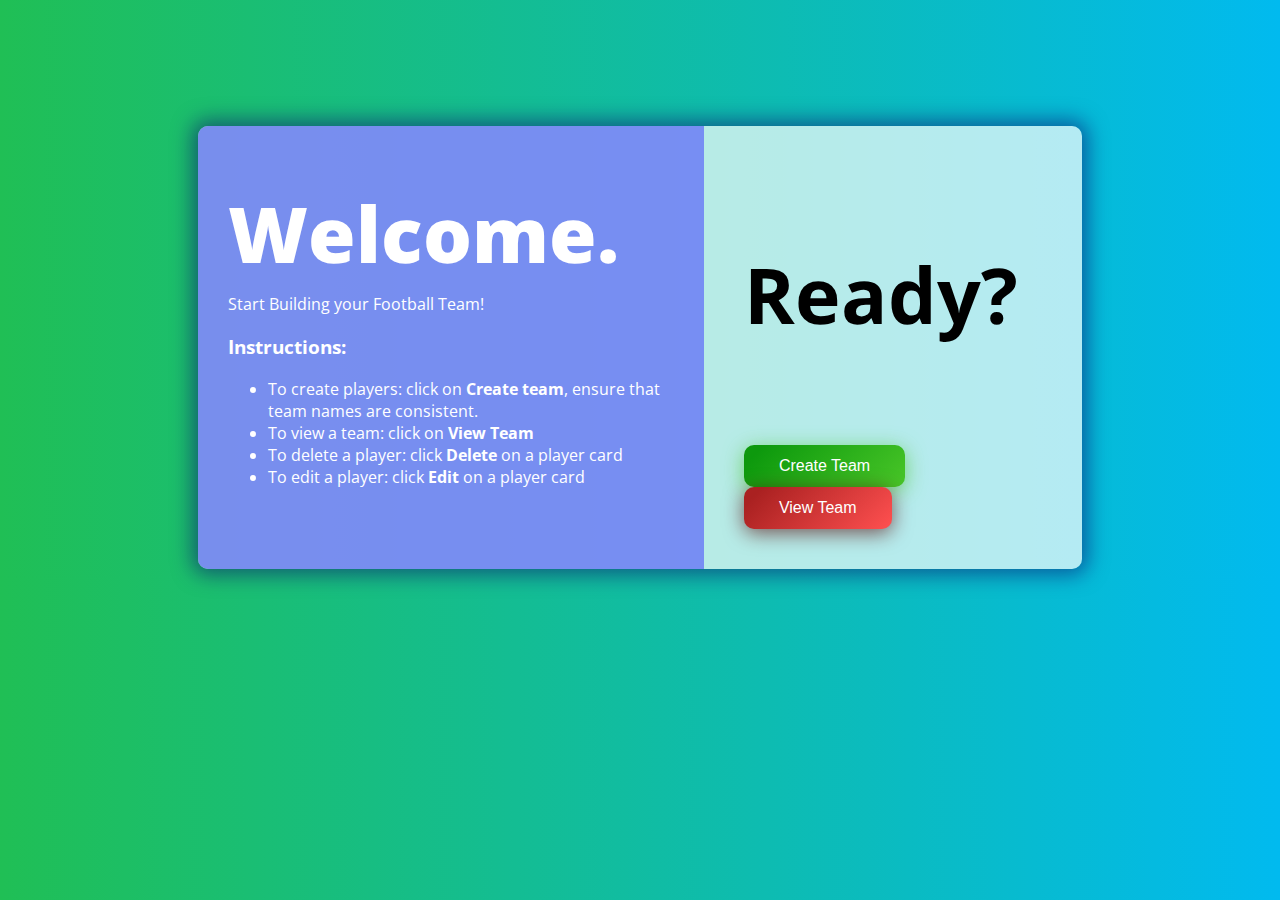
<file: src/main/resources/static/index.html>
<!DOCTYPE html>
<html lang="en" >
<head>
  <meta charset="UTF-8">
  <title>Football Team Generator</title>
  <link href="https://fonts.googleapis.com/css?family=Open+Sans" rel="stylesheet">
  <link href="https://maxcdn.bootstrapcdn.com/font-awesome/4.7.0/css/font-awesome.min.css" rel="stylesheet" integrity="sha384-wvfXpqpZZVQGK6TAh5PVlGOfQNHSoD2xbE+QkPxCAFlNEevoEH3Sl0sibVcOQVnN" crossorigin="anonymous">
  <link rel="stylesheet" href="./style.css">
</head>

<body>
	<div class="box">
		<div class="left">
			<div class="overlay">
				<h1>Welcome.</h1>
				<p>Start Building your Football Team!</p>
                <h3>Instructions:</h3>
                <ul>
                    <li>To create players: click on <strong>Create team</strong>, ensure that team names are consistent.</li>
                    <li>To view a team: click on <strong>View Team</strong></li>
                    <li>To delete a player: click <strong>Delete</strong> on a player card</li>
                    <li>To edit a player: click <strong>Edit</strong> on a player card</li>
                </ul>
			</div>
		</div>
		<div class="right">
			<h5>Ready?</h5>
			<br>
			<button class="btn btn-success" onclick="location.href = 'create-player.html';">Create Team</button>
            <button id="view-btn" class="btn btn-danger" onclick="location.href = 'view-team.html';">View Team</button>    
			
		</div>
	
	</div>
</body>
</html>
</file>
<file: src/main/resources/static/style.css>
body{
    background: linear-gradient(to left, #01baef, #20bf55);
    font-family: "Open Sans", sans-serif;
}

#container > h1{
    color: white;
}

div #menu{
    background-color: rgba(255, 255, 255, 0.4);
    padding: 5%;
    margin-top: 15%;
    align-items: center;
    text-align: center;
}

.create-player-form{
    background-color: rgba(255, 255, 255, 0.6);
    padding: 10%;
    /* filter: drop-shadow(0 0 0.75rem black); */
    box-shadow: rgba(0, 0, 0, 0.35) 0px 5px 15px;
}

div .card{
    box-shadow: rgba(0, 0, 0, 0.95) 0px 5px 15px;
}

.box {
    margin: 0 auto;
    margin-top: 10%;
    width: 70%;
    background-color: rgba(255, 255, 255, 0.7);
    border-radius: 10px;
    overflow: hidden;
    display: flex;
    flex: 1 1 100%;
    align-items: stretch;
    justify-content: space-between;
    box-shadow: 0 0 20px 6px #090b6f85;
  }
  
  .box div {
    height: auto;
  }
  .box .left {
    color: #FFFFFF;
    background-size: cover;
    background-repeat: no-repeat;
    background-image: url("https://images.unsplash.com/photo-1522778119026-d647f0596c20?ixlib=rb-1.2.1&ixid=MnwxMjA3fDB8MHxwaG90by1wYWdlfHx8fGVufDB8fHx8&auto=format&fit=crop&w=2070&q=80");
    overflow: hidden;
    width: 60%;
  }
  .box .left .overlay {
    padding: 30px;
    width: 100%;
    height: 100%;
    background: #5961f9ad;
    overflow: hidden;
    box-sizing: border-box;
  }
  .box .left .overlay h1 {
    font-size: 6vmax;
    line-height: 1;
    font-weight: 900;
    margin-top: 40px;
    margin-bottom: 20px;
  }
  
  
  .box .right {
    padding: 40px;
    overflow: hidden;
  }
  
  .box .right h5 {
    font-size: 6vmax;
    line-height: 0;
  }
  .box .right p {
    font-size: 14px;
    color: #B0B3B9;
  }
  
  .box .right button {
    color: #fff;
    font-size: 16px;
    padding: 12px 35px;
    border-radius: 10px;
    display: inline-block;
    border: 0;
    outline: 0;
    box-shadow: 0px 4px 20px 0px #49c628a6;
    background-image: linear-gradient(135deg, #0d990d 10%, #49C628 100%);
  }
  
  .box .right button:hover {
    color: #fff;
    font-size: 16px;
    padding: 12px 35px;
    border-radius: 10px;
    display: inline-block;
    border: 0;
    outline: 0;
    box-shadow: 0px 4px 20px 0px #49c628a6;
    background-image: linear-gradient(135deg, #49c628 10%, #49C628 100%);
  }
  
  #view-btn{
    color: #fff;
    font-size: 16px;
    padding: 12px 35px;
    border-radius: 10px;
    display: inline-block;
    border: 0;
    outline: 0;
    box-shadow: 0px 4px 20px 0px #550000a6;
    background-image: linear-gradient(135deg, #aa2121 10%, #ff5050 100%);
  }
  
  #view-btn:hover{
    color: #fff;
    font-size: 16px;
    padding: 12px 35px;
    border-radius: 10px;
    display: inline-block;
    border: 0;
    outline: 0;
    box-shadow: 0px 4px 20px 0px #550000a6;
    background-image: linear-gradient(135deg, #aa2121 10%, #aa2121 100%);
  }
</file>
